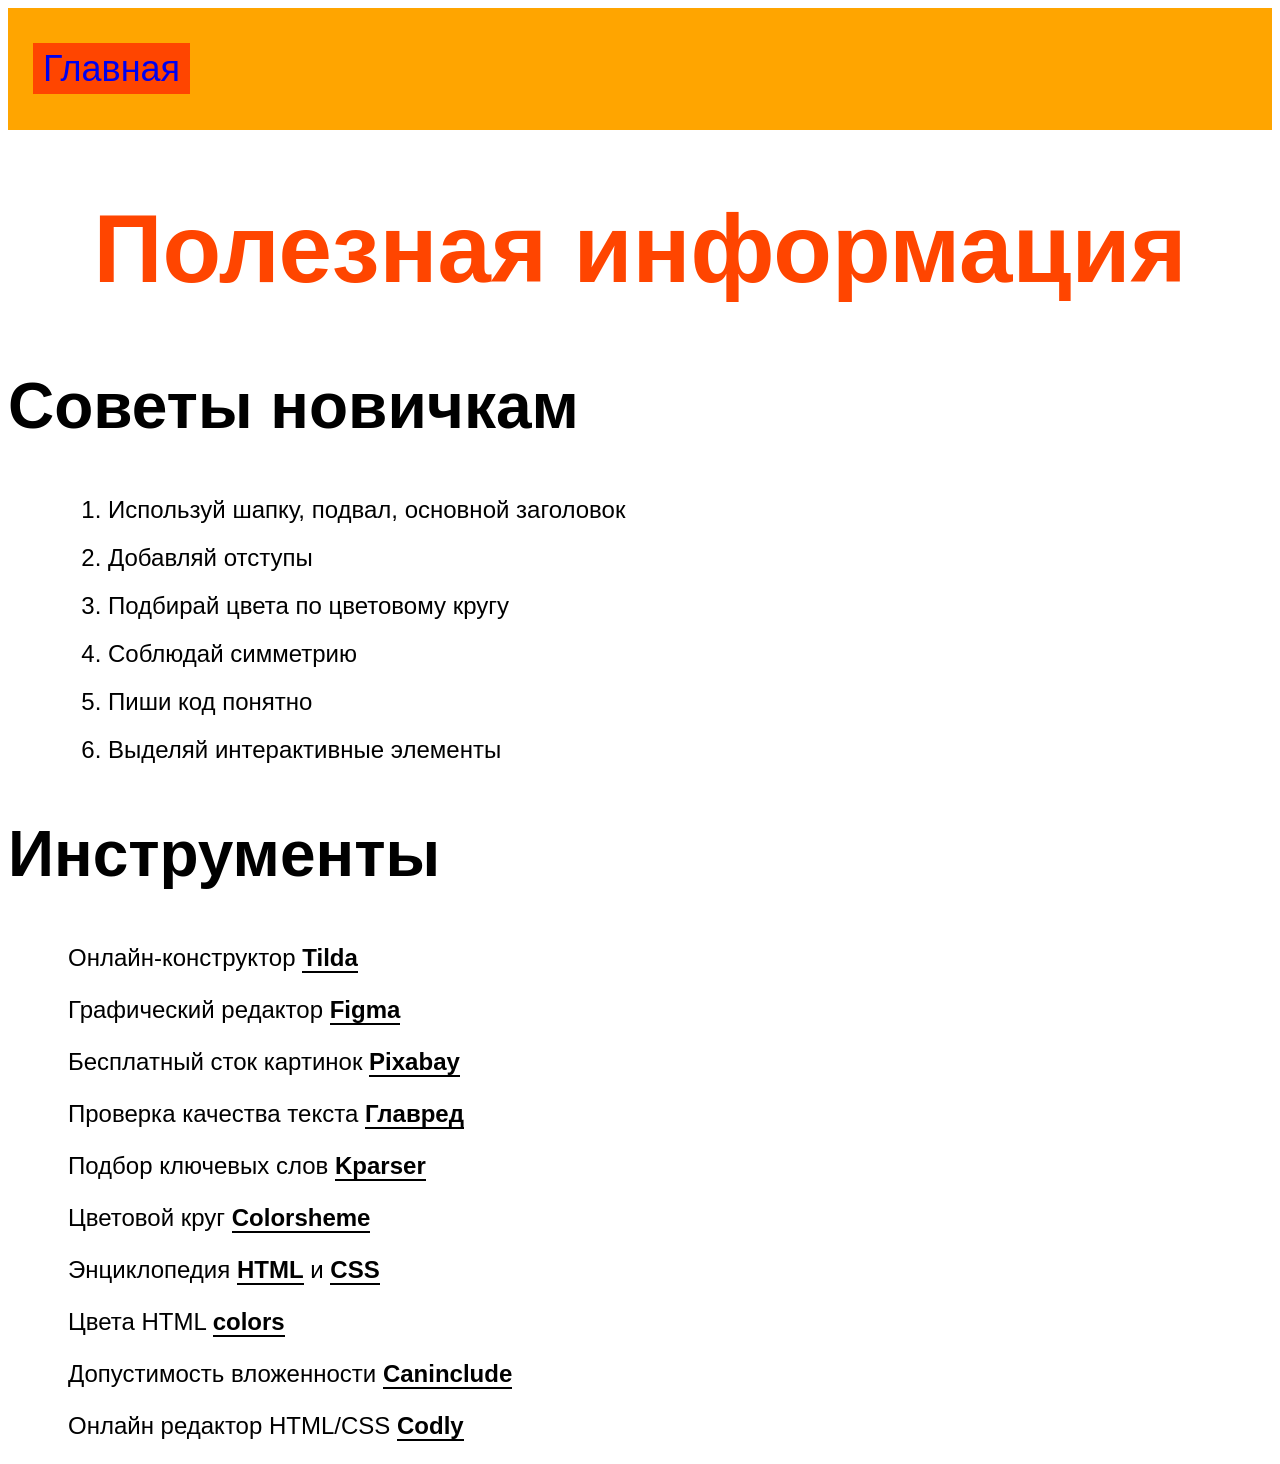
<file: index3.html>
<html>
  <head>
    <title>Полезная информация</title>
    <link rel="stylesheet" href="style.css"/>
  </head>
  <body>
    <header>
      <a class="link-header" href="index1.html">Главная</a>
    </header>
    <main>
      <h1>Полезная информация</h1>
      <h2>Советы новичкам</h2>
      <ol>
        <li>Используй шапку, подвал, основной заголовок</li>
        <li>Добавляй отступы</li>
        <li>Подбирай цвета по цветовому кругу</li>
        <li>Соблюдай симметрию</li>
        <li>Пиши код понятно</li>
        <li>Выделяй интерактивные элементы</li>
      </ol>
      <h2>Инструменты</h2>
      <p>Онлайн-конструктор <a class="link-text" href="https://tilda.cc/ru/"><b>Tilda</b></a></p>
      <p>Графический редактор <a class="link-text" href="https://www.figma.com/"><b>Figma</b></a></p>
      <p>Бесплатный сток картинок <a class="link-text" href="https://pixabay.com/"><b>Pixabay</b></a></p>
      <p>Проверка качества текста <a class="link-text" href="https://glvrd.ru/"><b>Главред</b></a></p>
      <p>Подбор ключевых слов <a class="link-text" href="https://kparser.com/"><b>Kparser</b></a></p>
      <p>Цветовой круг <a class="link-text" href="https://colorscheme.ru/"><b>Colorsheme</b></a></p>
      <p>Энциклопедия <a class="link-text" href="http://htmlbook.ru/html"><b>HTML</b></a> и <a class="link-text" href="http://htmlbook.ru/css"><b>CSS</b></a></p>
      <p>Цвета HTML <a class="link-text" href="https://colorscheme.ru/html-colors.html"><b>colors</b></a></p>
      <p>Допустимость вложенности <a class="link-text" href="https://caninclude.glitch.me/"><b>Caninclude</b></a></p>
      <p>Онлайн редактор HTML/CSS <a  class="link-text" href="https://codly.ru/"><b>Codly</b></a></p>
    </main>
</file>
<file: style.css>
body {
    font-family: sans-serif;
}



body {
  font-family: sans-serif;
}


header {
  background-color: orange;
  padding: 40px 0px 40px 25px;
}


.link-header {
  background-color: orangered;
  padding: 5px 10px 5px 10px;
  font-size: 36px;
  text-decoration: none;
}


nav {
  padding: 35px 40px 0px 40px;
}


.link-nav {
  color: black;
  font-size: 24px;
  margin-right: 35px;
  text-decoration: none;
  border-bottom: 2px solid black;
}


h1 {
  text-align: center;
  color: orangered;
  font-size: 96px;
}


p {
  font-size: 24px;
  margin-left: 60px;
}


ul {
  font-size: 24px;
  list-style: url("https://mars.algoritmika.org/uploads/2021/04/Arrow%201_0_1618309609.png");
  margin-left: 60px;
}


li {
  margin-bottom: 20px;
}


ol {
  font-size: 24px;
  margin-left: 60px;
}


.text-big {
  font-size: 48px;
  margin-left: 60px;
}
 
.link-text {
  color: black;
  text-decoration: none;
  border-bottom: 2px solid black;
}


h2 {
  color: black;
  font-size: 64px;
}


footer {
  padding: 65px 0px 80px 80px;
}


.social {
  margin-right: 60px;
}
</file>
